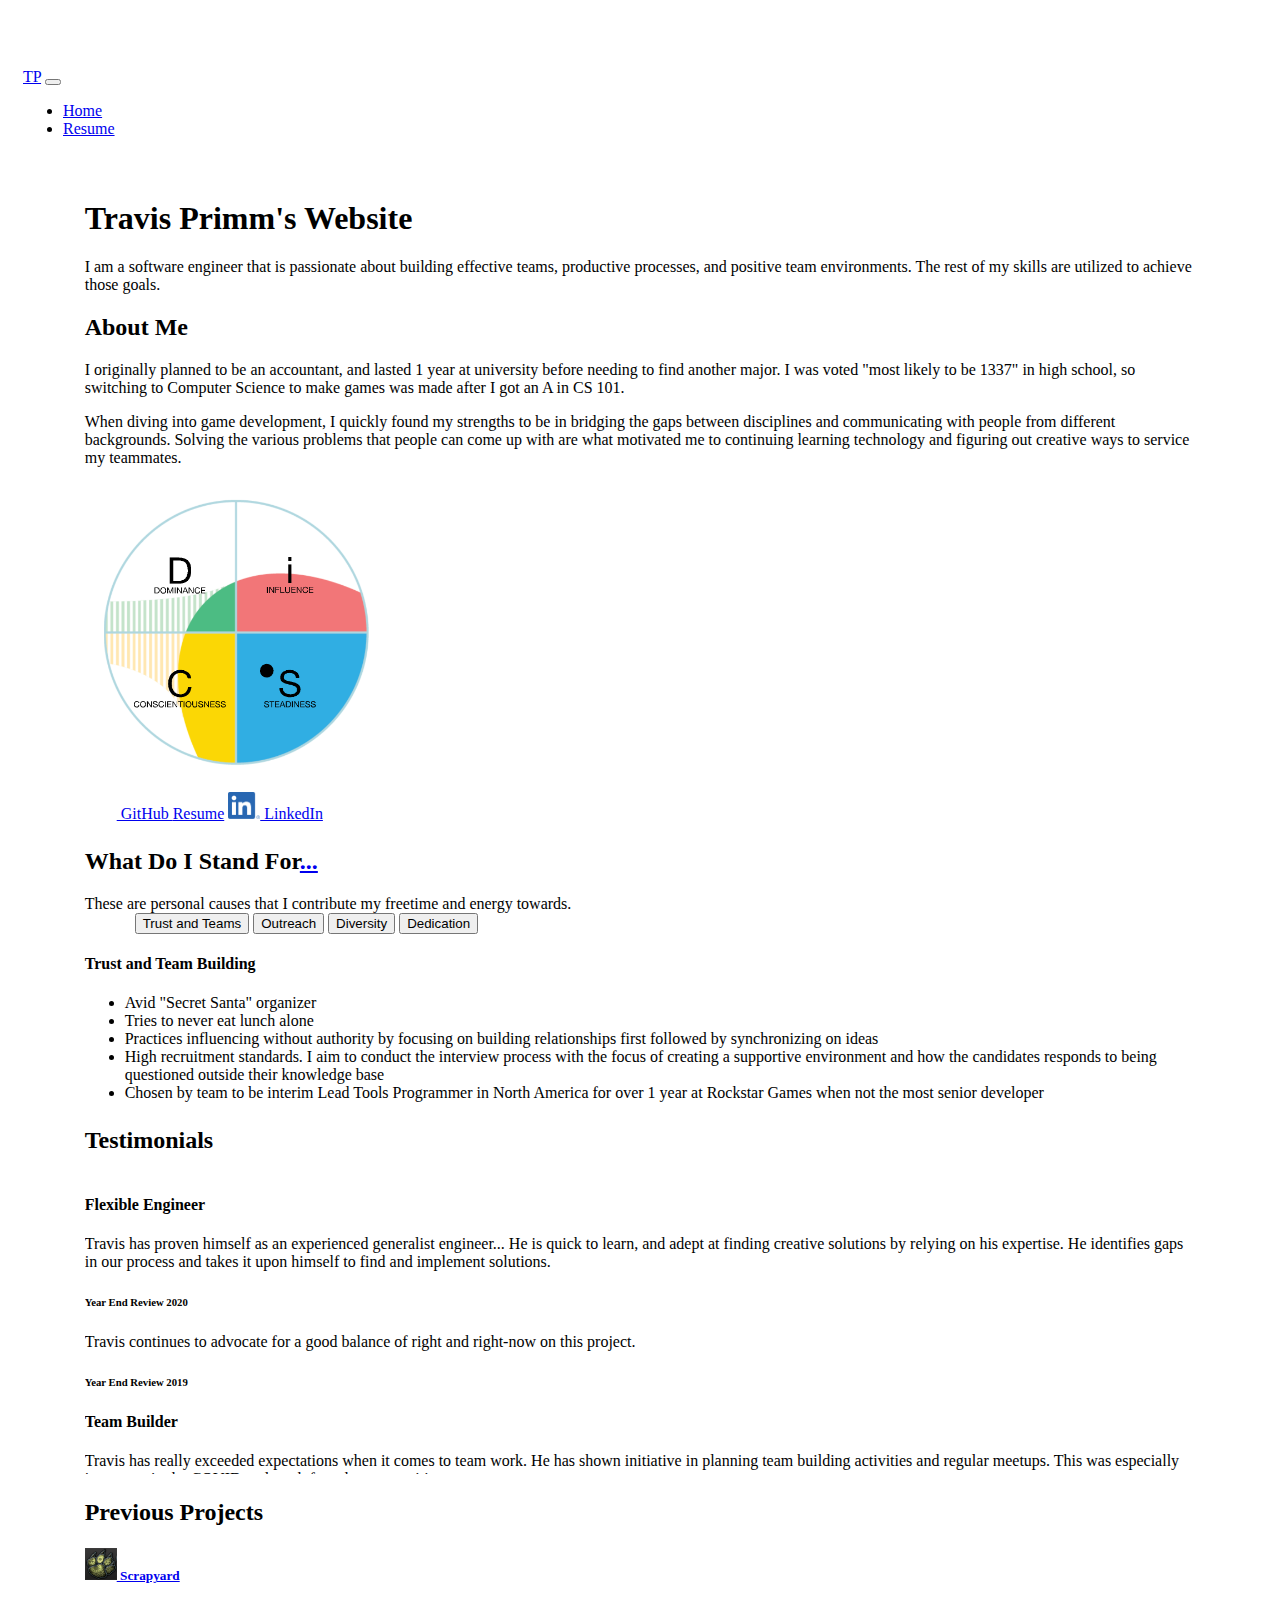
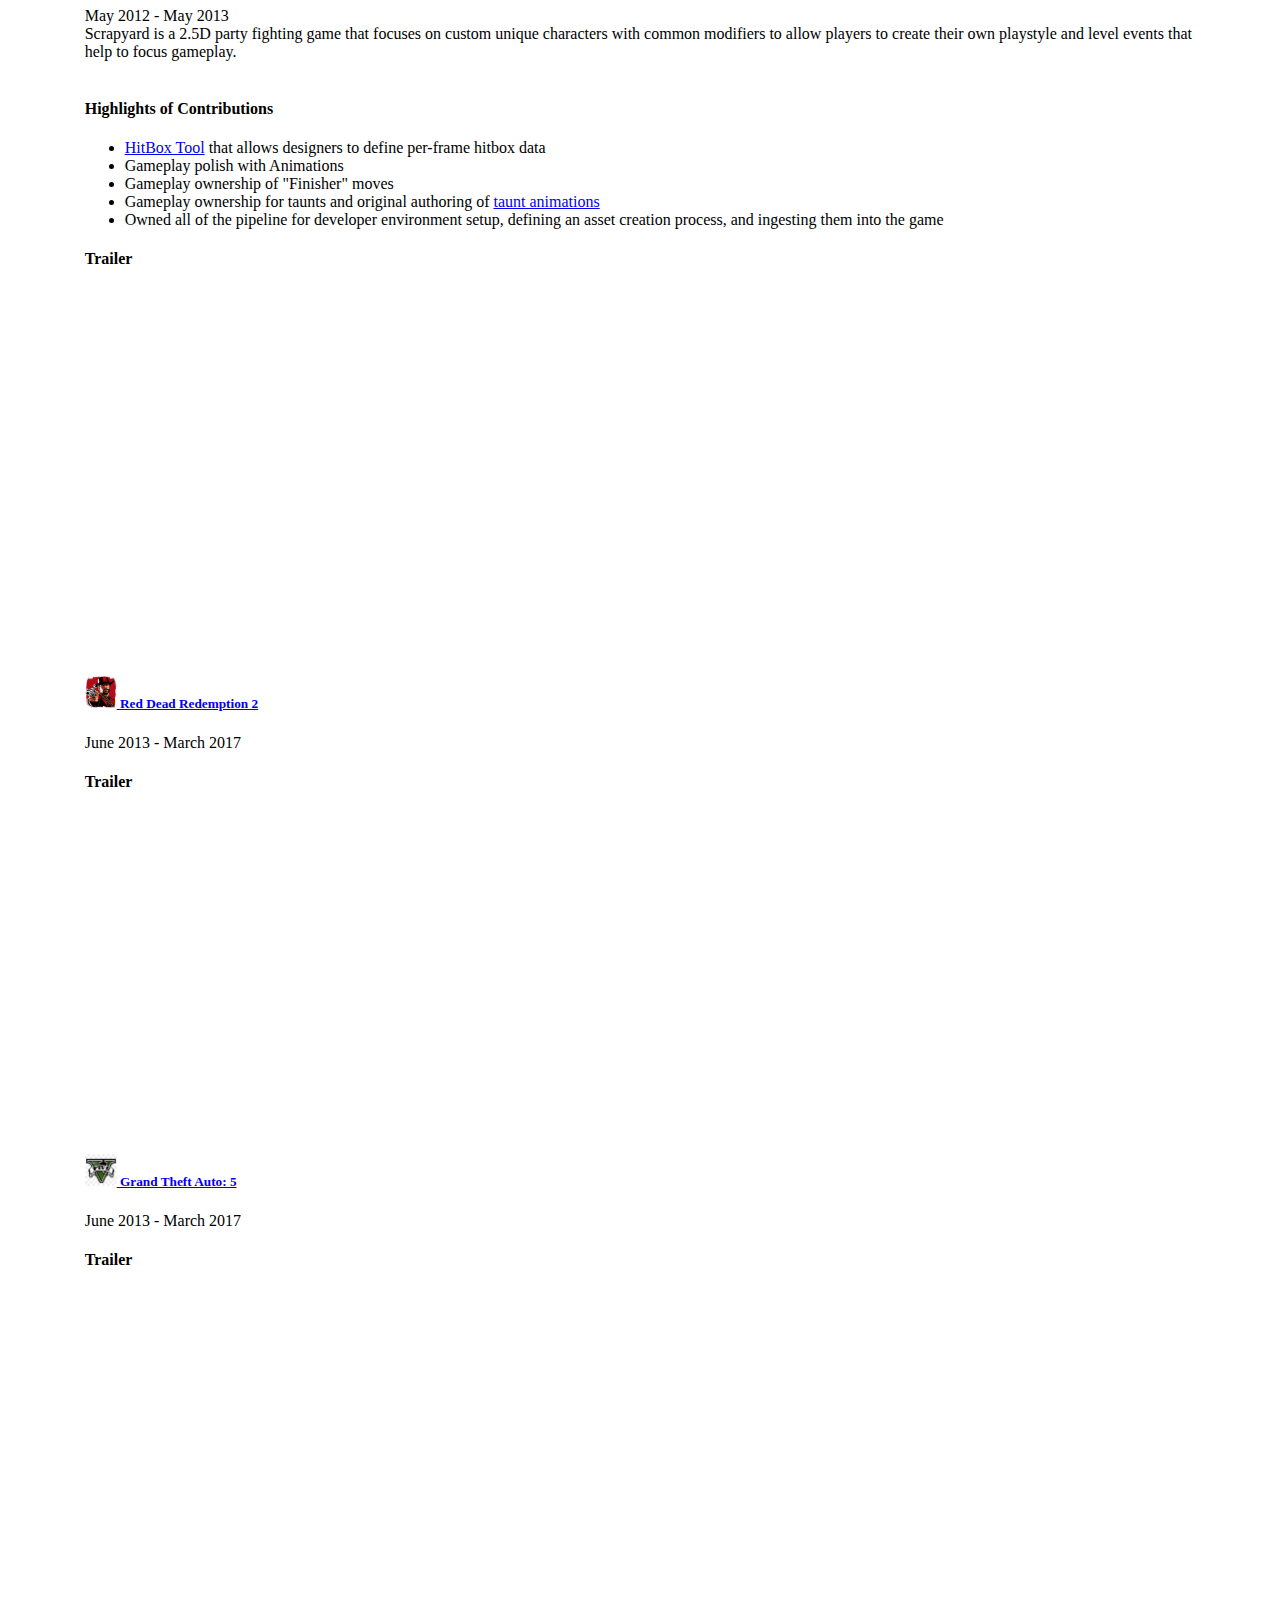
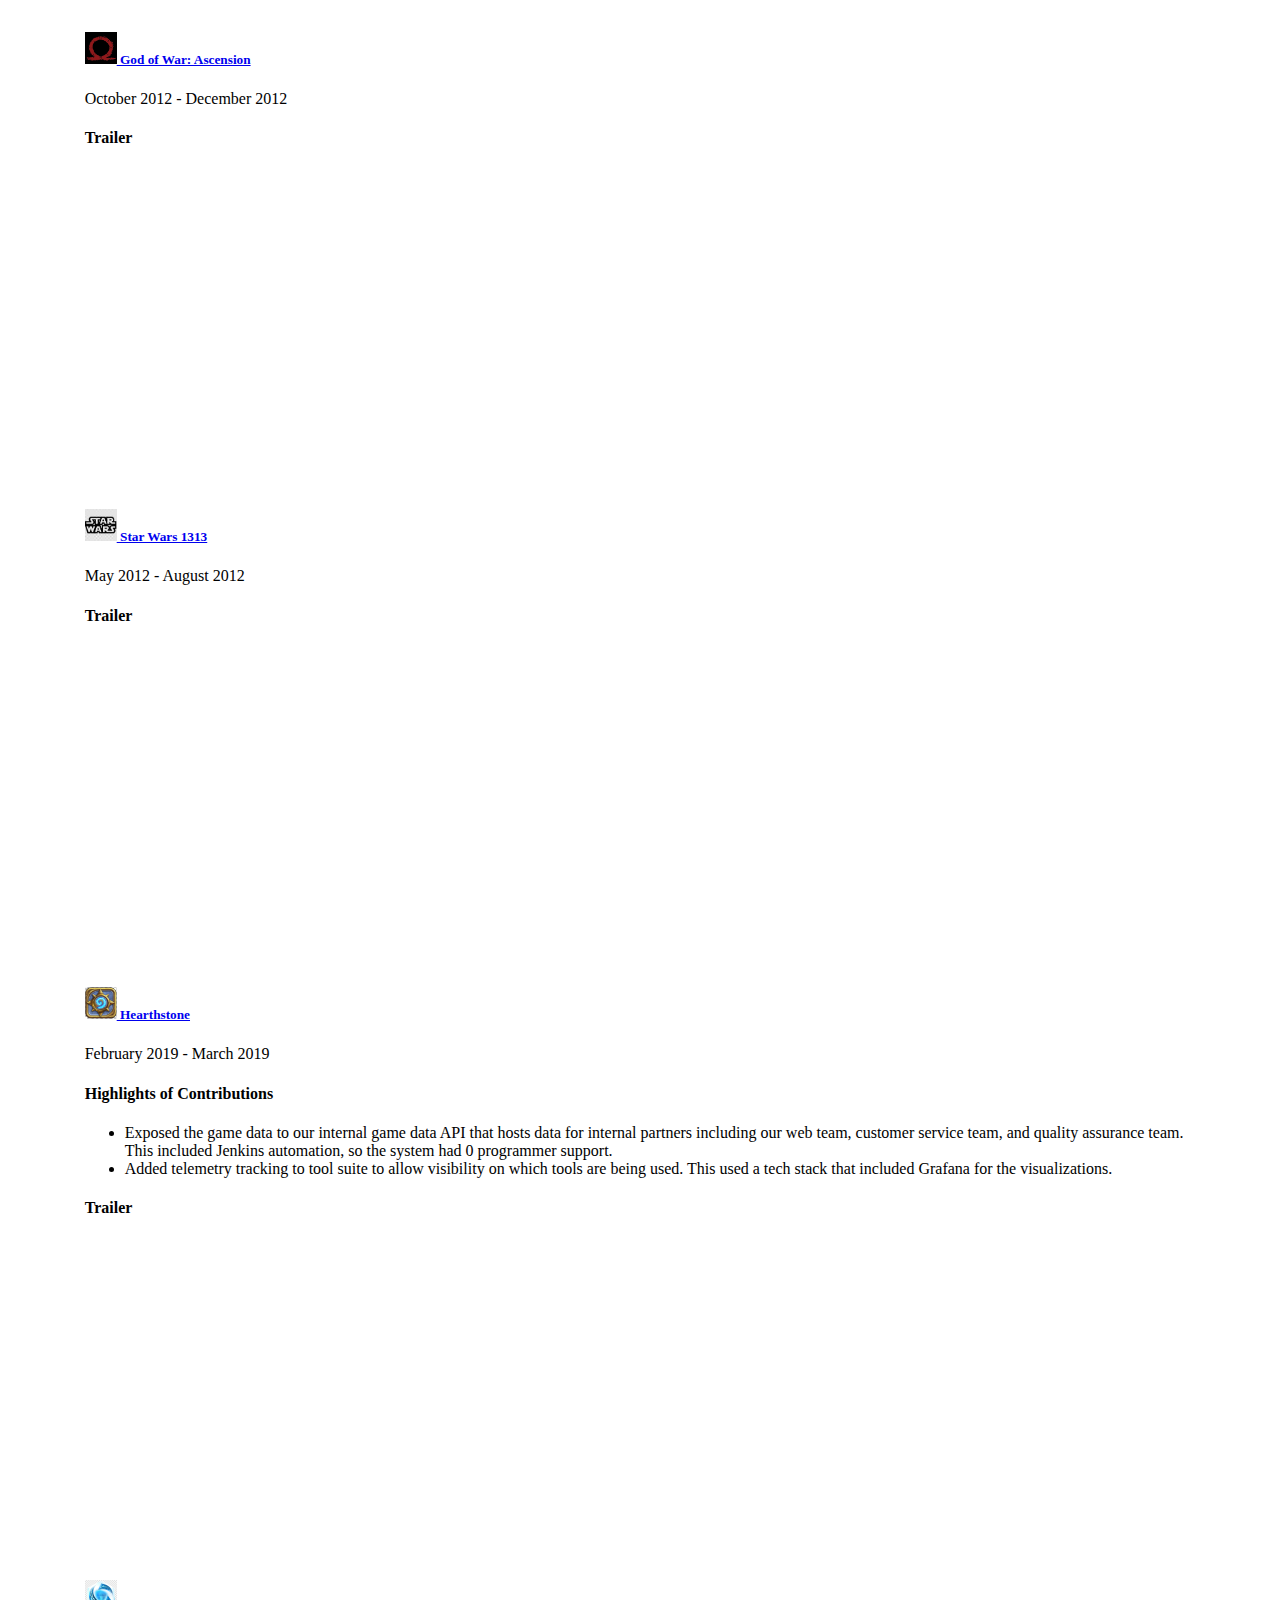
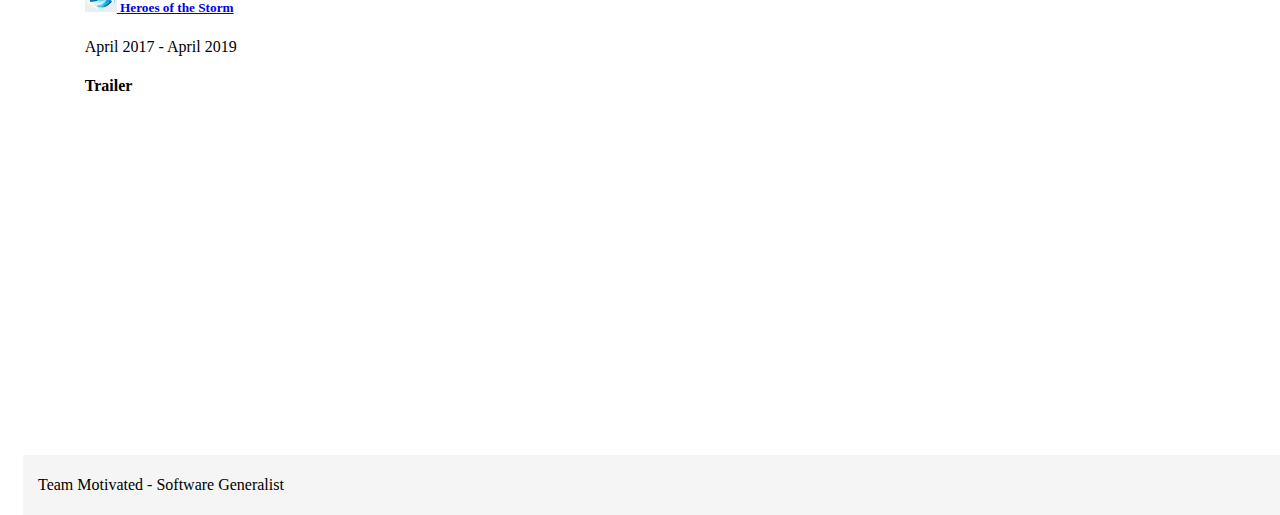
<file: index.html>
<!doctype html>
<html lang="en">

<head>
  <!-- Required meta tags -->
  <meta charset="utf-8">
  <meta name="viewport" content="width=device-width, initial-scale=1, shrink-to-fit=no">

  <!-- Bootstrap CSS -->
  <link rel="stylesheet" href="https://stackpath.bootstrapcdn.com/bootstrap/4.1.3/css/bootstrap.min.css"
    integrity="sha384-MCw98/SFnGE8fJT3GXwEOngsV7Zt27NXFoaoApmYm81iuXoPkFOJwJ8ERdknLPMO" crossorigin="anonymous">
  <link rel="icon" type="image/x-icon" href="/assets/images/favicon.ico">
  <link rel="stylesheet" href="/main.css">
  <title>Travis Primm's Website</title>
</head>

<body>
  <nav class="navbar navbar-expand-md navbar-dark bg-dark fixed-top">
    <a class="navbar-brand" href="#">TP</a>
    <button class="navbar-toggler" type="button" data-toggle="collapse" data-target="#navbarsExampleDefault"
      aria-controls="navbarsExampleDefault" aria-expanded="false" aria-label="Toggle navigation">
      <span class="navbar-toggler-icon"></span>
    </button>

    <div class="collapse navbar-collapse" id="navbarsExampleDefault">
      <ul class="navbar-nav mr-auto">
        <li class="nav-item active">
          <a class="nav-link" href="/index.html">Home</a>
        </li>
        <li class="nav-item">
          <a class="nav-link" href="/assets/docs/resume.pdf" target="_blank">Resume</a>
        </li>
      </ul>
    </div>
  </nav>
  <div style="margin: 5% 5%;">
    <h1>Travis Primm's Website</h1>
    <p>
      I am a software engineer that is passionate about building effective teams, productive processes, and positive
      team environments.
      The rest of my skills are utilized to achieve those goals.
    </p>
    <div class="container-fluid">
      <div class="row">
        <div class="col-lg-6">
          <h2>About Me</h2>
          <p>
            I originally planned to be an accountant, and lasted 1 year at university before needing to find another
            major. I was voted "most likely to be 1337" in high school, so switching to Computer Science to make games
            was made after I got an A in CS 101.
          </p>
          <p>
            When diving into game development, I quickly found my strengths to be in bridging the gaps between
            disciplines and communicating with people from different backgrounds. Solving the various problems that
            people can come up with are what motivated me to continuing learning technology and figuring out creative
            ways to service my teammates.
          </p>
        </div>
        <div class="col-lg-3 ">
          <a href="/assets/docs/DISC_Profile.pdf" target="_blank">
            <img src="/assets/images/discProfile.png" class="img-thumbnail" alt="DISC Profile" width="300" />
          </a>
        </div>
        <div class="col-lg-3">
          <div class="d-flex justify-content-lg-center"></div>
          <a href="https://github.com/tp2124" class="btn btn-primary bg-dark w-50 mt-1" target="_blank">
            <img src="/assets//images//icons/GitHub-Mark-Light-32px.png" class="img-fluid" />
            GitHub
          </a>
          <a href="/assets/docs/resume.pdf" class="btn btn-primary bg-dark w-50 mt-1" style="height: 44px;"
            target="_blank">Resume</a>

          <a href="https://www.linkedin.com/in/tprimm/" class="btn btn-primary bg-dark w-50 mt-1" target="_blank">
            <img src="/assets//images//icons/LI-In-Bug.png" width="32px" class="img-fluid" />
            LinkedIn
          </a>
        </div>
      </div>
      <!-- <div class="row">
        <div class="col-lg-1"></div>
        <a href="https://github.com/tp2124" class="btn btn-primary col-lg-1" target="_blank">GitHub</a>
        &nbsp;
        <a href="/assets/docs/resume.pdf" class="btn btn-primary col-lg-1" target="_blank">Resume</a>
      </div> -->
    </div>

    <div class="section-space">
      <h2>What Do I Stand For<a
          href="https://www.youtube.com/watch?v=C6GFb7FIB0Y&feature=youtu.be&t=145&ab_channel=Hamilton"
          target="_blank">...</a></h2>
      These are personal causes that I contribute my freetime and energy towards.

      <div class="d-flex flex-wrap" style="margin: 0px 50px;">
        <button class="btn btn-primary bg-dark flex-fill m-2" value="stanceTeam"
          onclick="displayStance(this.value)">Trust and Teams</button>
        <button class="btn btn-primary bg-dark flex-fill m-2" value="stanceOutreach"
          onclick="displayStance(this.value)">Outreach</button>
        <button class="btn btn-primary bg-dark flex-fill m-2" value="stanceDiversity"
          onclick="displayStance(this.value)">Diversity</button>
        <button class="btn btn-primary bg-dark flex-fill m-2" value="stanceDedication"
          onclick="displayStance(this.value)">Dedication</button>

        <script>
          function displayStance(divName) {

            let stanceIds = ["stanceDiversity", "stanceTeam", "stanceOutreach", "stanceDedication"]
            stanceIds.forEach(knownStanceId => {
              var stanceDiv = document.getElementById(knownStanceId);
              stanceDiv.style.display = "none";
            });

            var stanceButtonDiv = document.getElementById(divName);
              stanceButtonDiv.style.display = "block";
            }
        </script>
      </div>

      <div class="d-flex">
        <div id="stanceDiversity" class="card stance-card w-100">
          <div class="card-body">
            <h4 class="card-title">Diversity</h4>
            <div class="card-text">
              <ul>
                <li><a href="https://nagva.org/" target="_blank">North American Gay Volleyball Association
                    athlete</a></li>
                <li>First-hand experience helping a coworker come out at work about being
                  transgender</li>
                <li><a href="https://youtu.be/PMHf2RlZh34" target="_blank">9 Man volleyball athlete</a></li>
                <li>Asian Pacific American youth group leader and on leadrship board at work culture groups</li>
                <li>Around 1.5 years spent in China & Japan in both working and personal environments</li>
              </ul>
            </div>
          </div>
        </div>
        <div id="stanceTeam" class="card w-100">
          <div class="card-body">
            <h4 class="card-title">Trust and Team Building</h4>
            <div class="card-text">
              <ul>
                <li>Avid "Secret Santa" organizer</li>
                <li>Tries to never eat lunch alone</li>
                <li>Practices influencing without authority by focusing on building relationships first followed by
                  synchronizing on ideas</li>
                <li>High recruitment standards. I aim to conduct the interview process with the focus of creating a
                  supportive environment and how the candidates responds to being questioned outside their knowledge
                  base</li>
                <li>Chosen by team to be interim Lead Tools Programmer in North America for over 1 year at Rockstar
                  Games when not the most senior developer</li>
              </ul>
            </div>
          </div>
        </div>
        <div id="stanceOutreach" class="card stance-card w-100">
          <div class="card-body">
            <h4 class="card-title">Outreach</h4>
            <div class="card-text">
              <ul>
                <li>Co-Founder of <a href="https://realtalksgroup.wordpress.com/" target="_blank">Real Talks</a>: a
                  non-profit organization that did outreach to young professionals to give real-world work experience
                  and an environment to ask questions to fellow young professionals.</li>
                <li>Founder of <span class="font-weight-bold">Money Talks</span>: a community based on making personal
                  finance approachable topics to young professionals. The goal of getting members more engaged by
                  becoming comfortable with talking about various finance topics.</li>
                <li>Began University Relations recruitment at Rockstar San Diego. This program grew within 1 year to
                  include getting support from recruiters as well as traveling to more events.</li>
              </ul>
            </div>
          </div>
        </div>
        <div id="stanceDedication" class="card stance-card w-100">
          <div class="card-body">
            <h4 class="card-title">Dedication and Adversity</h4>
            <div class="card-text">
                <ul>
                  <li>NCAA D1 varsity 400m hurdler</li>
                  <li>Split my right kneecap in half in December 2014. Split again during rehabilitation February 2015.
                  </li>
                  <li>Recovered to the point of competing in casual strength lifting competitions and competing in
                    nationally ranked volleyball tournaments.</li>
                </ul>
              </div>
            </div>
          </div>
        </div>
    </div>
    
    <div class="section-space">
      <h2>Testimonials</h2>
      <div class="d-flex justify-content-center" style="height: 300px; overflow-y:scroll;">
        <div id="carouselExampleIndicators" class="carousel slide w-75" data-ride="carousel">
          <div class="carousel-inner" role="listbox">
            <div class="carousel-item active">
              <div class="card">
                <div class="card-body">
                  <h4 class="card-title text-info">Flexible Engineer</h4>
                  <p class="card-text font-italic">
                    Travis has proven himself as an experienced generalist engineer... He is quick to learn, and adept
                    at finding creative solutions by relying on his expertise. He identifies
                    gaps in our process and takes it upon himself to find and implement solutions.
                  </p>
                  <h6 class="card-subtitle mb-2 text-muted">Year End Review 2020</h6>
                  <p class="card-text font-italic">Travis continues to advocate for a good balance of right and
                    right-now on this project.</p>
                  <h6 class="card-subtitle mb-2 text-muted">Year End Review 2019</h6>
                </div>
              </div>
            </div>
            <div class="carousel-item">
              <div class="card">
                <div class="card-body">
                  <h4 class="card-title text-info">Team Builder</h4>
                  <p class="card-text font-italic">
                    Travis has really exceeded expectations when it comes to team work. He has shown
                    initiative in planning team building activities and regular meetups. This was especially
                    important in the COVID and work from home transition.
                  </p>
                  <h6 class="card-subtitle mb-2 text-muted">Year End Review 2020</h6>
                </div>
              </div>
            </div>
            <div class="carousel-item">
              <div class="card">
                <div class="card-body">
                  <h4 class="card-title text-info">Passionate About Hiring</h4>
                  <p class="card-text font-italic">
                    Thank you so much for being such an advocate for the University Relations program. Whether
                    it was for campus visits or panels, [Travis] always rocked it and all of us were very impressed with
                    the knowledge and insight [Travis] brought.
                  </p>
                  <h6 class="card-subtitle mb-2 text-muted">Message from Recruitment team</h6>
                  <p class="card-text font-italic">
                    Travis has shown great deal of interest and enthusiasm for interviewing. His interview style
                    helps put the other person at ease, and he’s providing useful and actionable feedback.
                  </p>
                  <h6 class="card-subtitle mb-2 text-muted">Year End Review 2018</h6>
                </div>
              </div>
            </div>

            <div class="carousel-item">
              <div class="card">
                <div class="card-body">
                  <h4 class="card-title text-info">Focuses on Teammates Experiences</h4>
                  <p class="card-text font-italic">
                    Travis is great to work with - helpful, humble, a good communicator and writes great documentation.
                  </p>
                  <h6 class="card-subtitle mb-2 text-muted">Year End Review 2019</h6>
                  <p class="card-text font-italic">
                    Colleagues describe Travis as extremely helpful and responsive. Travis is great at providing
                    feedback to ideas, and is eager to jump into helping others when there’s a problem. One person said
                    “I always enjoy working with Travis and look forward to future collaborations”
                  </p>
                  <h6 class="card-subtitle mb-2 text-muted">Year End Review 2020</h6>
                </div>
              </div>
            </div>
          </div>
          <a class="carousel-control-prev" style="left: -100px;" href="#carouselExampleIndicators" role="button"
            data-slide="prev">
            <span class="carousel-control-prev-icon bg-dark" aria-hidden="true"></span>
            <span class="sr-only">Previous</span>
          </a>
          <a class="carousel-control-next" style="right: -100px;" href="#carouselExampleIndicators" role="button"
            data-slide="next">
            <span class="carousel-control-next-icon bg-dark" aria-hidden="true"></span>
            <span class="sr-only">Next</span>
          </a>
        </div>
      </div>
    </div>

    <div class="section-space">
      <h2>Previous Projects</h2>
      <div id="accordion" role="tablist">
        <div class="card">
          <div class="card-header" role="tab" id="heading7">
            <h5 class="mb-0">
              <a data-toggle="collapse" href="#collapse7" aria-expanded="true" aria-controls="collapse7">
                <img src="/assets/images/icons/Scrapyard.png" class="img-fluid" alt="Scrapyard" width="32" />
                Scrapyard
              </a>
            </h5>
          </div>
          <div id="collapse7" class="collapse" role="tabpanel" aria-labelledby="heading7">
            <div class="card-body">
              <span class="text-muted">May 2012 - May 2013</span>
              <br/>
              Scrapyard is a 2.5D party fighting game that focuses on custom unique characters with common modifiers to allow players to create their own playstyle and level events that help to focus gameplay.
              <br/>
              <br/>
              <h4>Highlights of Contributions</h4>
              <ul>
                <li><a href="https://youtu.be/F3S3MynCkmM?t=98" target="_blank">HitBox Tool</a> that allows designers to define per-frame hitbox data</li>
                <li>Gameplay polish with Animations</li>
                <li>Gameplay ownership of "Finisher" moves</li>
                <li>Gameplay ownership for taunts and original authoring of <a href="https://www.youtube.com/watch?v=P6NkTkGPN3I&ab_channel=TravisPrimm">taunt animations</a></li>
                <li>Owned all of the pipeline for developer environment setup, defining an asset creation process, and ingesting them into the game</li>
              </ul>
              <h4>Trailer</h4>
              <iframe src="https://player.vimeo.com/video/62643984" width="640" height="360" frameborder="0"
                allow="autoplay; fullscreen" allowfullscreen></iframe>
            </div>
          </div>
        </div>
        <div class="card">
          <div class="card-header" role="tab" id="heading3">
            <h5 class="mb-0">
              <a class="collapsed" data-toggle="collapse" href="#collapse3" aria-expanded="false"
                aria-controls="collapse3">
                <img src="/assets/images/icons/RDR2.jpeg" class="img-fluid" alt="RDR 2" width="32" />
                Red Dead Redemption 2
              </a>
            </h5>
          </div>
          <div id="collapse3" class="collapse" role="tabpanel" aria-labelledby="heading3">
            <div class="card-body">
              <span class="text-muted">June 2013 - March 2017</span>
              <h4>Trailer</h4>
              <iframe width="560" height="315" src="https://www.youtube.com/embed/F63h3v9QV7w" frameborder="0"
                allow="accelerometer; autoplay; clipboard-write; encrypted-media; gyroscope; picture-in-picture"
                allowfullscreen></iframe>
            </div>
          </div>
        </div>
        <div class="card">
          <div class="card-header" role="tab" id="heading4">
            <h5 class="mb-0">
              <a class="collapsed" data-toggle="collapse" href="#collapse4" aria-expanded="false"
                aria-controls="collapse4">
                <img src="/assets/images/icons/gtaV.jpg" class="img-fluid" alt="GTA V" width="32" />
                Grand Theft Auto: 5
              </a>
            </h5>
          </div>
          <div id="collapse4" class="collapse" role="tabpanel" aria-labelledby="heading4">
            <div class="card-body">
              <span class="text-muted">June 2013 - March 2017</span>
              <h4>Trailer</h4>
              <iframe width="560" height="315" src="https://www.youtube.com/embed/QkkoHAzjnUs" frameborder="0"
                allow="accelerometer; autoplay; clipboard-write; encrypted-media; gyroscope; picture-in-picture"
                allowfullscreen></iframe>
            </div>
          </div>
        </div>
        <div class="card">
          <div class="card-header" role="tab" id="heading5">
            <h5 class="mb-0">
              <a class="collapsed" data-toggle="collapse" href="#collapse5" aria-expanded="false"
                aria-controls="collapse5">
                <img src="/assets/images/icons/godOfWar.jpg" class="img-fluid" alt="God of War" width="32" />
                God of War: Ascension
              </a>
            </h5>
          </div>
          <div id="collapse5" class="collapse" role="tabpanel" aria-labelledby="heading5">
            <div class="card-body">
              <span class="text-muted">October 2012 - December 2012</span>
              <h4>Trailer</h4>
              <iframe width="560" height="315" src="https://www.youtube.com/embed/VJMK8oFY1rA" frameborder="0"
                allow="accelerometer; autoplay; clipboard-write; encrypted-media; gyroscope; picture-in-picture"
                allowfullscreen></iframe>
            </div>
          </div>
        </div>
        <div class="card">
          <div class="card-header" role="tab" id="heading6">
            <h5 class="mb-0">
              <a class="collapsed" data-toggle="collapse" href="#collapse6" aria-expanded="false"
                aria-controls="collapse6">
                <img src="/assets/images/icons/starwars.jpg" class="img-fluid" alt="Star Wars" width="32" />
                Star Wars 1313
              </a>
            </h5>
          </div>
          <div id="collapse6" class="collapse" role="tabpanel" aria-labelledby="heading6">
            <div class="card-body">
              <span class="text-muted">May 2012 - August 2012</span>
              <h4>Trailer</h4>
              <iframe width="560" height="315" src="https://www.youtube.com/embed/J_1_Nvn7DPM" frameborder="0"
                allow="accelerometer; autoplay; clipboard-write; encrypted-media; gyroscope; picture-in-picture"
                allowfullscreen></iframe>
            </div>
          </div>
        </div>
        <div class="card">
          <div class="card-header" role="tab" id="headingOne">
            <h5 class="mb-0">
              <a data-toggle="collapse" href="#collapseOne" aria-expanded="false" aria-controls="collapseOne">
                <img src="/assets/images/icons/hearthstone.png" class="img-fluid" alt="Hearthstone" width="32" />
                Hearthstone
              </a>
            </h5>
          </div>
          <div id="collapseOne" class="collapse" role="tabpanel" aria-labelledby="headingOne">
            <div class="card-body">
              <span class="text-muted">February 2019 - March 2019</span>
              <h4>Highlights of Contributions</h4>
              <ul>
                <li>Exposed the game data to our internal game data API that hosts data for internal partners including
                  our web team, customer service team, and quality assurance team. This included Jenkins automation, so the system had 0 programmer support.</li>
                <li>Added telemetry tracking to tool suite to allow visibility on which tools are being used. This used
                  a tech stack that included Grafana for the visualizations.</li>
              </ul>
              <h4>Trailer</h4>
              <iframe width="560" height="315" src="https://www.youtube.com/embed/vPguoeYTvMI" frameborder="0"
                allow="accelerometer; autoplay; clipboard-write; encrypted-media; gyroscope; picture-in-picture"
                allowfullscreen></iframe>
            </div>
          </div>
        </div>
        <div class="card">
          <div class="card-header" role="tab" id="headingTwo">
            <h5 class="mb-0">
              <a class="collapsed" data-toggle="collapse" href="#collapseTwo" aria-expanded="false"
                aria-controls="collapseTwo">
                <img src="/assets/images/icons/HotS.png" class="img-fluid" alt="Heroes of the Storm" width="32" />
                Heroes of the Storm
              </a>
            </h5>
          </div>
          <div id="collapseTwo" class="collapse" role="tabpanel" aria-labelledby="headingTwo">
            <div class="card-body">
              <span class="text-muted">April 2017 - April 2019</span>
              <h4>Trailer</h4>
              <iframe width="560" height="315" src="https://www.youtube.com/embed/0ecv0bT9DEo" frameborder="0"
                allow="accelerometer; autoplay; clipboard-write; encrypted-media; gyroscope; picture-in-picture"
                allowfullscreen></iframe>
            </div>
          </div>
        </div>
      </div>
      <br />
    </div>

  </div>


  <!-- Optional JavaScript -->
  <!-- JQuery.js, Popper.js, then Bootstrap JS -->
  <script src="https://code.jquery.com/jquery-3.3.1.slim.min.js"
    integrity="sha384-q8i/X+965DzO0rT7abK41JStQIAqVgRVzpbzo5smXKp4YfRvH+8abtTE1Pi6jizo"
    crossorigin="anonymous"></script>
  <script src="https://cdnjs.cloudflare.com/ajax/libs/popper.js/1.14.3/umd/popper.min.js"
    integrity="sha384-ZMP7rVo3mIykV+2+9J3UJ46jBk0WLaUAdn689aCwoqbBJiSnjAK/l8WvCWPIPm49"
    crossorigin="anonymous"></script>
  <script src="https://stackpath.bootstrapcdn.com/bootstrap/4.1.3/js/bootstrap.min.js"
    integrity="sha384-ChfqqxuZUCnJSK3+MXmPNIyE6ZbWh2IMqE241rYiqJxyMiZ6OW/JmZQ5stwEULTy"
    crossorigin="anonymous"></script>
</body>

<footer class="footer">
  <div class="container">
    <span class="text-muted">Team Motivated - Software Generalist</span>
  </div>
</footer>

</html>
</file>
<file: main.css>
/* Sticky footer styles
-------------------------------------------------- */
html {
  position: relative;
  min-height: 100%;
}
body {
  /* Margin bottom by footer height */
  margin-bottom: 60px;
}
.footer {
  position: absolute;
  bottom: 0;
  width: 100%;
  /* Set the fixed height of the footer here */
  height: 60px;
  line-height: 60px; /* Vertically center the text there */
  background-color: #f5f5f5;
}


/* Custom page CSS
-------------------------------------------------- */
/* Not required for template or sticky footer method. */

body {
  padding: 60px 15px 0;
}

.footer > .container {
  padding-right: 15px;
  padding-left: 15px;
}

code {
  font-size: 80%;
}


/* Extra CSS Custom for portfolio page */
.section-space { 
  margin: 25px 0;
}

.stance-card {
  display: none;
}
</file>
